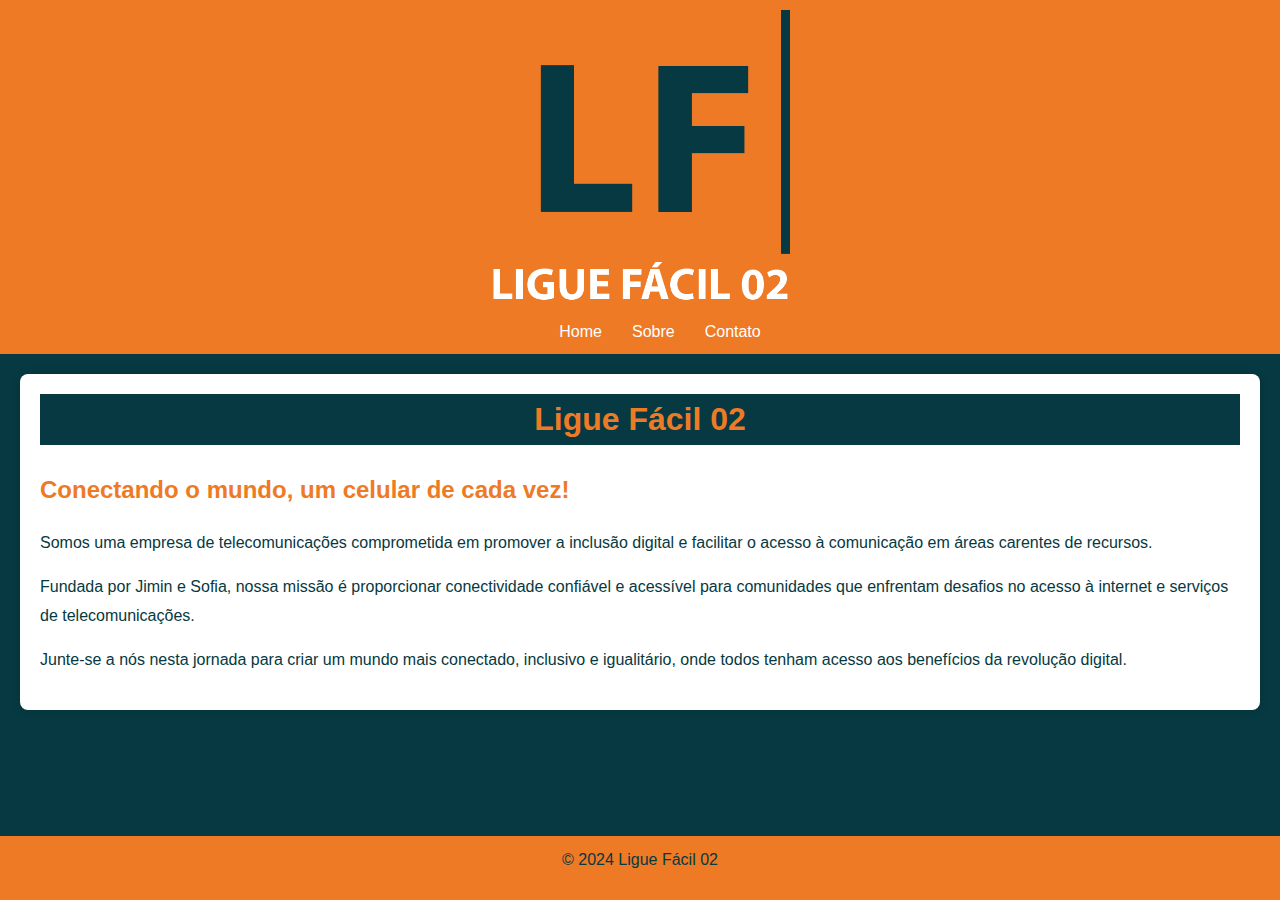
<file: index.html>
<!DOCTYPE html>
<html lang="pt-br">
  <head>
    <meta charset="UTF-8" />
    <title>Ligue Fácil 02</title>
    <link rel="stylesheet" href="assets/style.css" />
    <link rel="shortcut icon" href="./assets/img/ligue-facil.png" type="image/x-icon">
  </head>
  <body>
    <header>
      <nav>
        <div class="banner">
          <a href="index.html">
            <img src="./assets/img/logo-ligue-facil-02.png" alt="Ligue Fácil 01" />
          </a>
        </div>
        <ul>
          <li><a href="index.html">Home</a></li>
          <li><a href="sobre.html">Sobre</a></li>
          <li><a href="https://liguefacil02.zendesk.com/hc/pt-br" target="_blank">Contato</a></li>
        </ul>
      </nav>
    </header>
    <main>
      <section>
        <h1>Ligue Fácil 02</h1>
        <br />
        <h2>Conectando o mundo, um celular de cada vez!</h2>
        <p>
          Somos uma empresa de telecomunicações comprometida em promover a
          inclusão digital e facilitar o acesso à comunicação em áreas carentes
          de recursos.
        </p>
      </section>

      <section>
        <p>
          Fundada por Jimin e Sofia, nossa missão é proporcionar conectividade
          confiável e acessível para comunidades que enfrentam desafios no
          acesso à internet e serviços de telecomunicações.
        </p>
        <p>
          Junte-se a nós nesta jornada para criar um mundo mais conectado,
          inclusivo e igualitário, onde todos tenham acesso aos benefícios da
          revolução digital.
        </p>
      </section>
    </main>
    <footer>
      <p>&copy; 2024 Ligue Fácil 02</p>
    </footer>
<!-- Start of liguefacil02 Zendesk Widget script -->
<script id="ze-snippet" src="https://static.zdassets.com/ekr/snippet.js?key=efca469c-9d36-45d2-bf32-6cff4acfc39b"> </script>
<!-- End of liguefacil02 Zendesk Widget script -->
  </body>
</html>
</file>
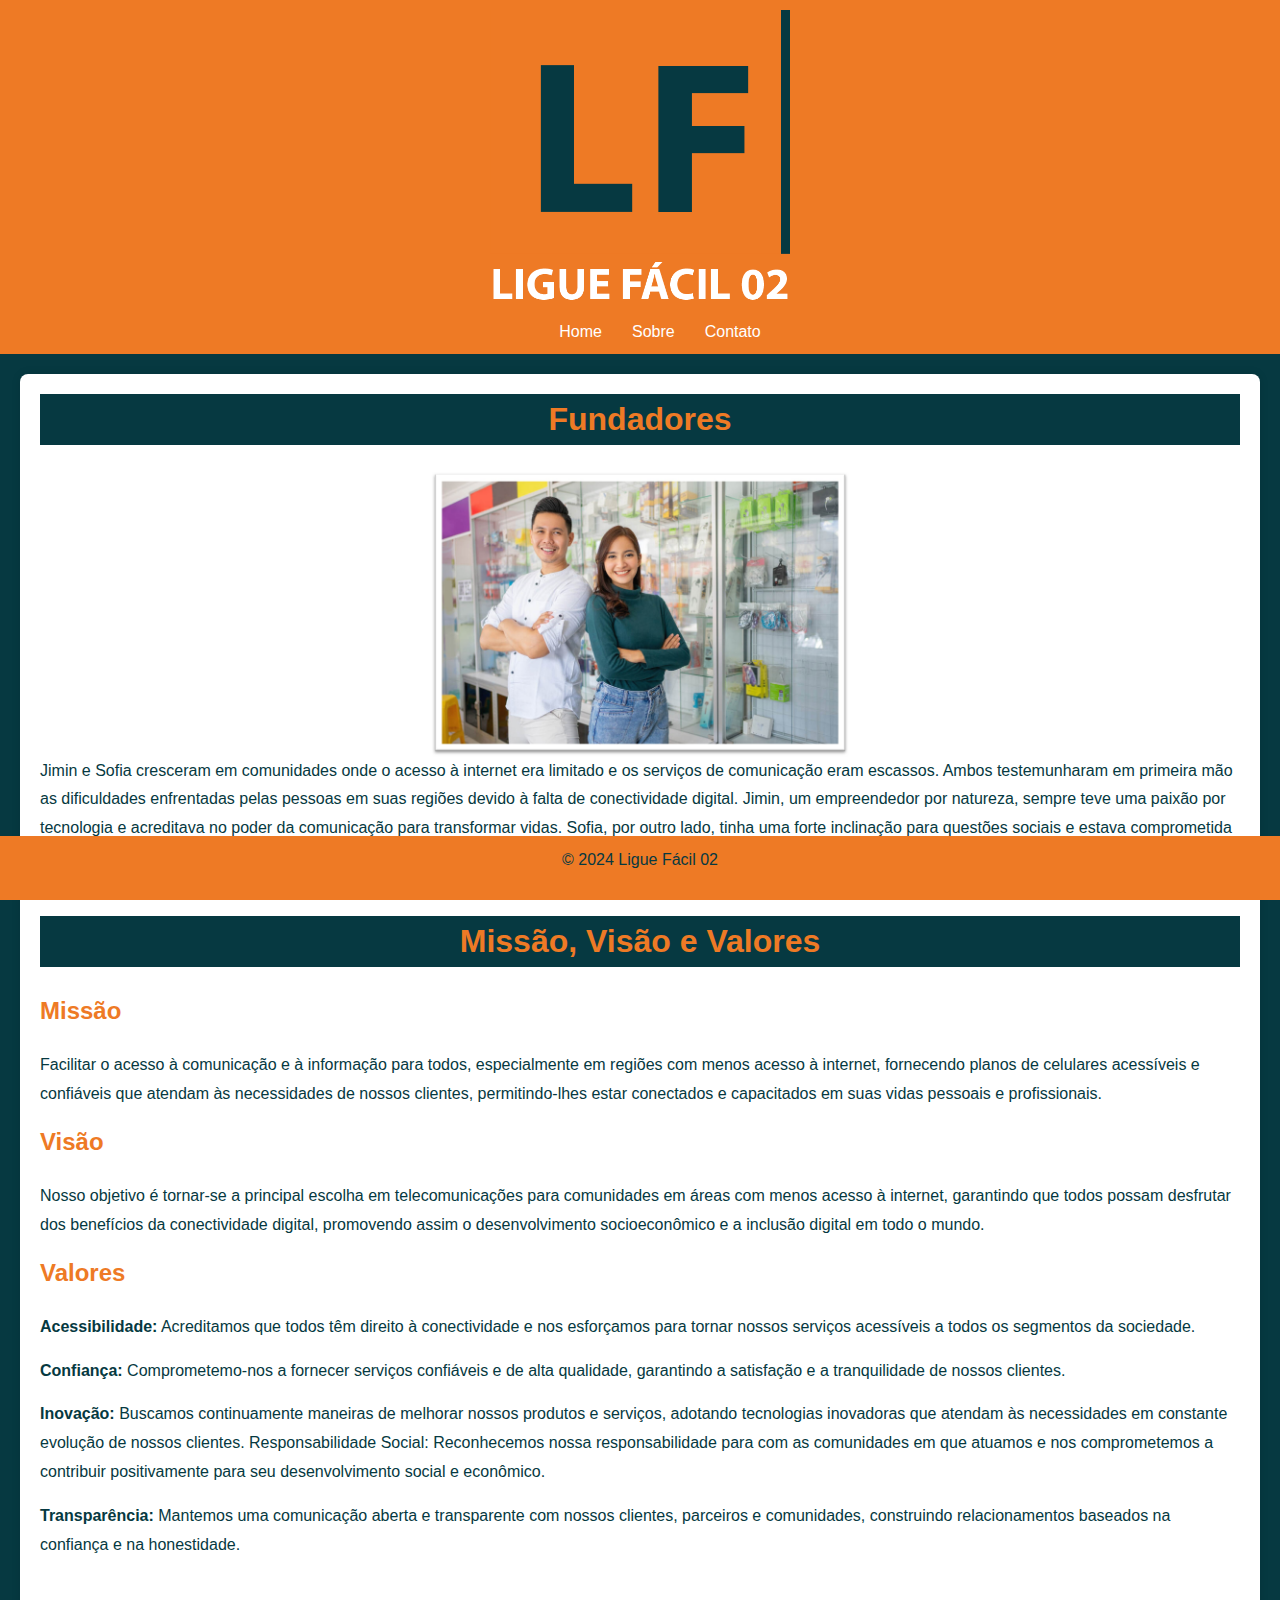
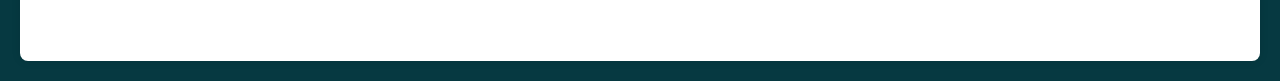
<file: sobre.html>
<!DOCTYPE html>
<html lang="pt-br">
  <head>
    <meta charset="UTF-8" />
    <title>Sobre - Ligue Fácil 02</title>
    <link rel="stylesheet" href="assets/style.css" />
    <link rel="shortcut icon" href="./assets/img/ligue-facil.png" type="image/x-icon">
  </head>
  <body>
    <header>
      <nav>
        <div class="banner">
          <a href="index.html">
            <img src="./assets/img/logo-ligue-facil-02.png" alt="Ligue Fácil 01" />
          </a>
        </div>
        <ul>
          <li><a href="index.html">Home</a></li>
          <li><a href="sobre.html">Sobre</a></li>
          <li><a href="https://liguefacil02.zendesk.com/hc/pt-br" target="_blank">Contato</a></li>
      </nav>
    </header>
    <main>
      <section>
        <h1>Fundadores</h1>
        <br />
        <img
          class="img-fundadores"
          src="./assets/img/fundadores.jpg"
          alt="Fundadores da Ligue Fácil"
        />
        <p>
          Jimin e Sofia cresceram em comunidades onde o acesso à internet era
          limitado e os serviços de comunicação eram escassos. Ambos
          testemunharam em primeira mão as dificuldades enfrentadas pelas
          pessoas em suas regiões devido à falta de conectividade digital.
          Jimin, um empreendedor por natureza, sempre teve uma paixão por
          tecnologia e acreditava no poder da comunicação para transformar
          vidas. Sofia, por outro lado, tinha uma forte inclinação para questões
          sociais e estava comprometida em encontrar maneiras de melhorar as
          condições de vida das comunidades menos favorecidas.
          <br /><br />
        </p>
      </section>

      <section>
        <h1>Missão, Visão e Valores</h1>
        <br />
        <h2>Missão</h2>
        <p>
          Facilitar o acesso à comunicação e à informação para todos,
          especialmente em regiões com menos acesso à internet, fornecendo
          planos de celulares acessíveis e confiáveis que atendam às
          necessidades de nossos clientes, permitindo-lhes estar conectados e
          capacitados em suas vidas pessoais e profissionais.
        </p>

        <h2>Visão</h2>
        <p>
          Nosso objetivo é tornar-se a principal escolha em telecomunicações
          para comunidades em áreas com menos acesso à internet, garantindo que
          todos possam desfrutar dos benefícios da conectividade digital,
          promovendo assim o desenvolvimento socioeconômico e a inclusão digital
          em todo o mundo.
        </p>

        <h2>Valores</h2>
        <p>
          <strong>Acessibilidade:</strong> Acreditamos que todos têm direito à conectividade e
          nos esforçamos para tornar nossos serviços acessíveis a todos os
          segmentos da sociedade. 
        </p>
        <p>
          <strong>Confiança:</strong> Comprometemo-nos a fornecer
          serviços confiáveis e de alta qualidade, garantindo a satisfação e a
          tranquilidade de nossos clientes.
        </p>
        <p>

          <strong>Inovação:</strong> Buscamos continuamente
          maneiras de melhorar nossos produtos e serviços, adotando tecnologias
          inovadoras que atendam às necessidades em constante evolução de nossos
          clientes. Responsabilidade Social: Reconhecemos nossa responsabilidade
          para com as comunidades em que atuamos e nos comprometemos a
          contribuir positivamente para seu desenvolvimento social e econômico.
        </p>
           <p>
            <strong>Transparência:</strong> Mantemos uma comunicação aberta e transparente com
            nossos clientes, parceiros e comunidades, construindo relacionamentos
            baseados na confiança e na honestidade.
  </p>
          
          <br /><br />
        </p>
      </section>
    </main>
    <footer>
      <p>&copy; 2024 Ligue Fácil 02</p>
    </footer>
<!-- Start of liguefacil02 Zendesk Widget script -->
<script id="ze-snippet" src="https://static.zdassets.com/ekr/snippet.js?key=efca469c-9d36-45d2-bf32-6cff4acfc39b"> </script>
<!-- End of liguefacil02 Zendesk Widget script -->
  </body>
</html>
</file>
<file: assets/style.css>
* {
  box-sizing: border-box;
  margin: 0;
}

body {
  background-color: #063941;
  color: #333;
  font-family: Arial, sans-serif;
  line-height: 1.6;
}

header,
footer {
  background-color: #ee7a25;
  color: white;
  padding: 10px;
  text-align: center;
}

footer {
  
  position: fixed;
  bottom: 0;
  width: 100%;
}

nav ul {
  display: flex;
  justify-content: center;
  list-style: none;
}

nav a {
  color: inherit;
  margin: 0 15px;
  text-decoration: none;
}

main,
form {
  background-color: white;
  border-radius: 8px;
  box-shadow: 0 0 10px rgba(0, 0, 0, 0.1);
  margin: 20px;
  padding: 20px;
}

form {
  background-color: #f9f9f9;
  max-width: 600px;
  margin: 0 auto;
}

label {
  display: block;
  margin-top: 10px;
}

input,
textarea {
  border: 1px solid #ccc;
  border-radius: 4px;
  margin-top: 5px;
  margin-bottom: 15px;
  padding: 8px;
  width: 100%;
}

input[type="submit"] {
  background-color: #333;
  border: none;
  border-radius: 4px;
  color: white;
  cursor: pointer;
  padding: 10px 15px;
}

input[type="submit"]:hover {
  background-color: #555;
}

.banner img {
  width: 300px;
}

h2,
h3,
h4,
h5,
h6 {
  color: #ee7a25;
  font-weight: bold;
  text-align: lef;
  margin-bottom: 20px;
}

p {
  color: #063941;
  line-height: 1.8;
  margin-bottom: 15px;
}

a {
  color: #ee7a25;
  transition: color 0.3s;
}

a:hover {
  color: #063941;
}

.img-fundadores {
  width: 35%;
  display: block;
  margin: 0 auto;
}

h1{
  color: #ee7a25;
  background-color:#063941;
  text-align: center;
}
</file>
